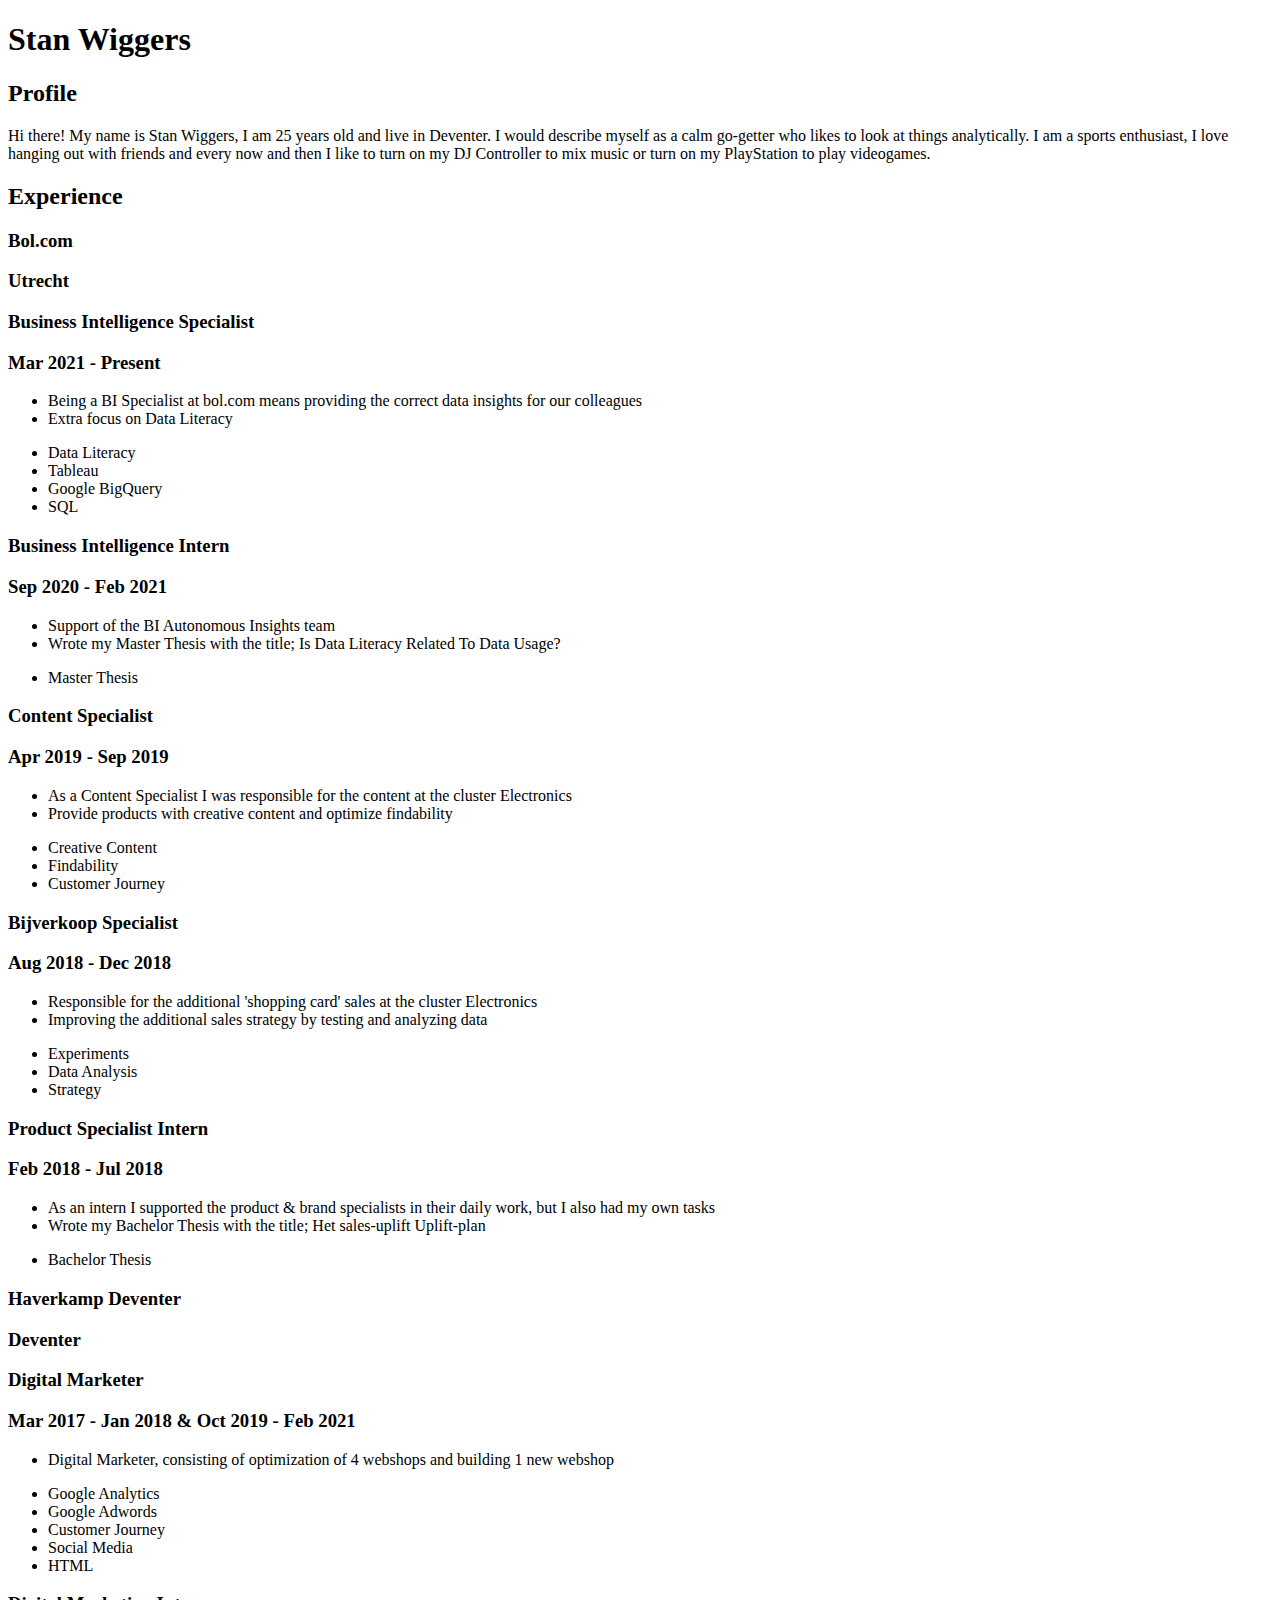
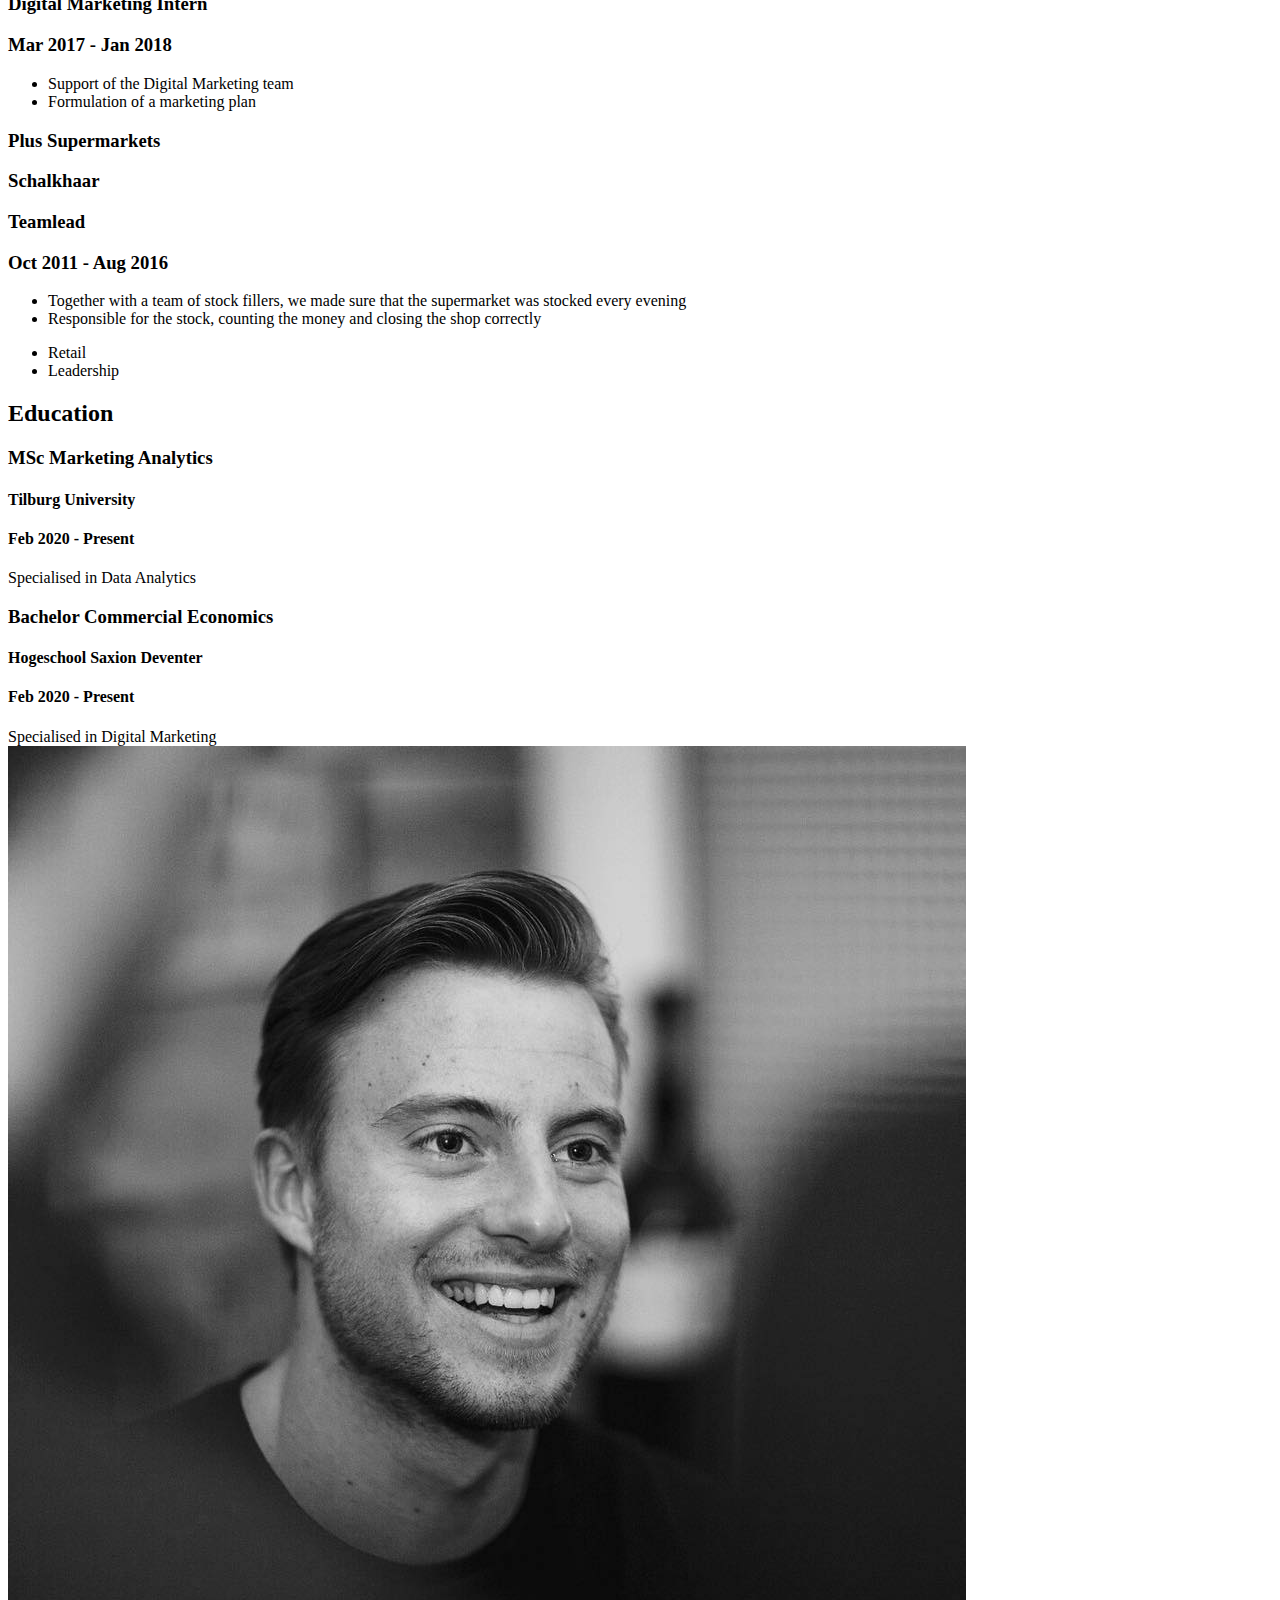
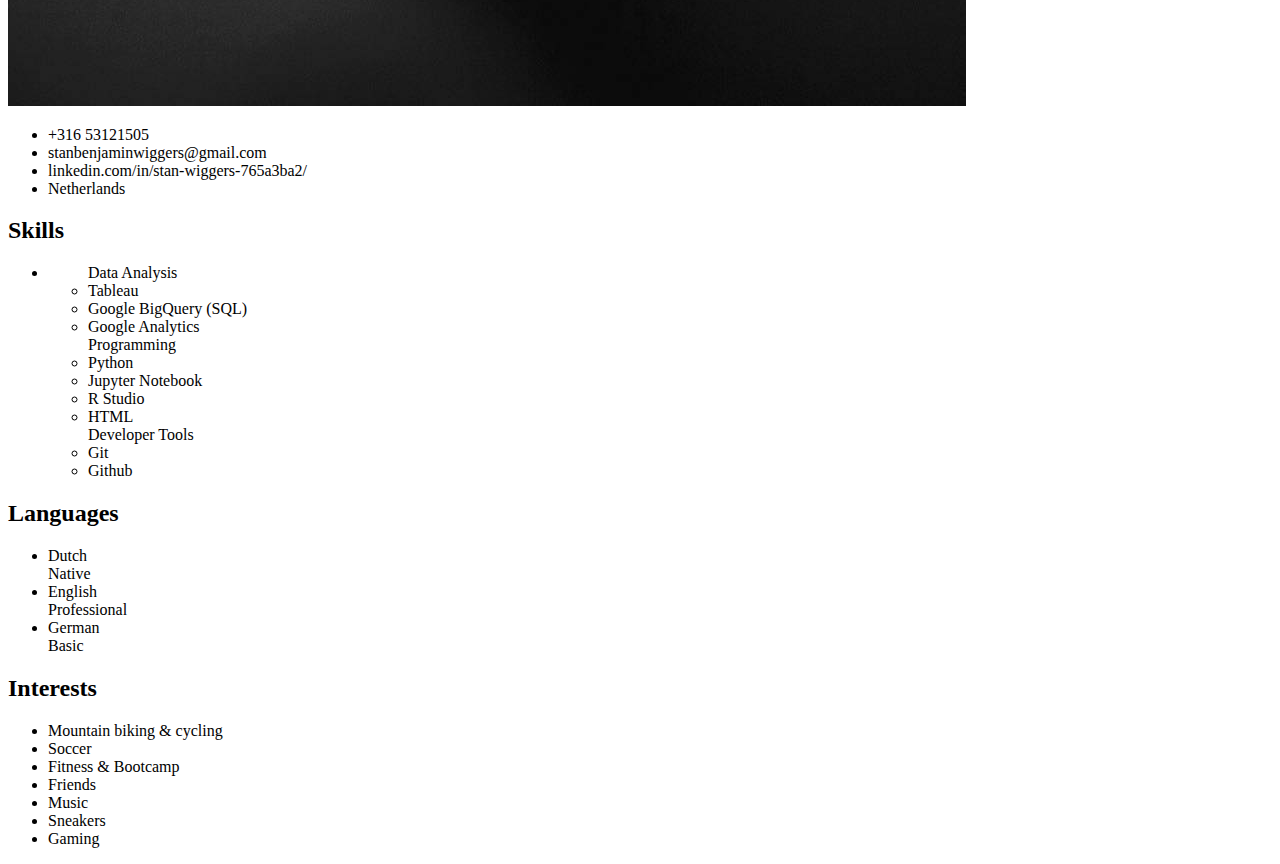
<file: index.html>
<!DOCTYPE html>
<html lang="en">
    <head>
	<meta name="generator" content="Hugo 0.81.0" />
    <meta charset="UTF-8">
    <meta name="viewport" content="width=device-width, initial-scale=1.0">
    <title>resume stan wiggers</title>

    <link rel="stylesheet" href="https://fonts.googleapis.com/css?family=Oswald">
    <link rel="stylesheet" href="https://fonts.googleapis.com/css?family=Roboto">
    <link rel="stylesheet" href="https://pro.fontawesome.com/releases/v5.10.0/css/all.css" integrity="sha384-AYmEC3Yw5cVb3ZcuHtOA93w35dYTsvhLPVnYs9eStHfGJvOvKxVfELGroGkvsg+p" crossorigin="anonymous"/>
    <link href="https://fonts.googleapis.com/icon?family=Material+Icons" rel="stylesheet">

    
    <link rel="stylesheet" href="https://netlifywebsite1.github.io/style.main.min.1ee9fc39b282c662f4e6753e61fedc3d6f199697e55419b82a03ca66f2ba2dab.css" integrity="sha256-Hun8ObKCxmL05nU&#43;Yf7cPW8ZlpflVBm4KgPKZvK6Las=" >
</head>
<body>
    <div class="content">
        <div class="content__left">
            <h1 class="mainHeading">Stan <span>Wiggers</span></h1>

            
<div id="profile" class="section">
    <div class="section__heading">
        <h2 class="section__title">Profile</h2>
    </div>
    <div class="section__content">
        <p>Hi there! My name is Stan Wiggers, I am 25 years old and live in Deventer. I would describe myself as a calm go-getter who likes to look at things analytically. I am a sports enthusiast, I love hanging out with friends and every now and then I like to turn on my DJ Controller to mix music or turn on my PlayStation to play videogames.</p>
    </div>
</div>


            
<div id="experience" class="section">
    <div class="section__heading">
        <h2 class="section__title">Experience</h2>
    </div>
    <div class="section__content">
        <div class="experience">
            
            <div class="experience__item">
                <div class="experience__header">
                    <h3 class="experience__company">
                        Bol.com
                    </h3>
                    <h3 class="experience__place">Utrecht</h3>
                </div>
                
                <div class="experience__job">
                    <div class="experience__subheader">
                        <h3 class="experience__position">
                            Business Intelligence Specialist
                        </h3>
                        <h3 class="experience__date">Mar 2021 - Present</h3>
                    </div>
                    <ul>
                        
                        <li class="experience__bullet">Being a BI Specialist at bol.com means providing the correct data insights for our colleagues</li>
                        
                        <li class="experience__bullet">Extra focus on Data Literacy</li>
                        
                    </ul>
                    <div class="experience__badges">
                        <ul>
                            
                            <li class="experience__badge">Data Literacy</li>
                            
                            <li class="experience__badge">Tableau</li>
                            
                            <li class="experience__badge">Google BigQuery</li>
                            
                            <li class="experience__badge">SQL</li>
                            
                        </ul>
                    </div>
                </div>
                
                <div class="experience__job">
                    <div class="experience__subheader">
                        <h3 class="experience__position">
                            Business Intelligence Intern
                        </h3>
                        <h3 class="experience__date">Sep 2020 - Feb 2021</h3>
                    </div>
                    <ul>
                        
                        <li class="experience__bullet">Support of the BI Autonomous Insights team</li>
                        
                        <li class="experience__bullet">Wrote my Master Thesis with the title; Is Data Literacy Related To Data Usage?</li>
                        
                    </ul>
                    <div class="experience__badges">
                        <ul>
                            
                            <li class="experience__badge">Master Thesis</li>
                            
                        </ul>
                    </div>
                </div>
                
                <div class="experience__job">
                    <div class="experience__subheader">
                        <h3 class="experience__position">
                            Content Specialist
                        </h3>
                        <h3 class="experience__date">Apr 2019 - Sep 2019</h3>
                    </div>
                    <ul>
                        
                        <li class="experience__bullet">As a Content Specialist I was responsible for the content at the cluster Electronics</li>
                        
                        <li class="experience__bullet">Provide products with creative content and optimize findability</li>
                        
                    </ul>
                    <div class="experience__badges">
                        <ul>
                            
                            <li class="experience__badge">Creative Content</li>
                            
                            <li class="experience__badge">Findability</li>
                            
                            <li class="experience__badge">Customer Journey</li>
                            
                        </ul>
                    </div>
                </div>
                
                <div class="experience__job">
                    <div class="experience__subheader">
                        <h3 class="experience__position">
                            Bijverkoop Specialist
                        </h3>
                        <h3 class="experience__date">Aug 2018 - Dec 2018</h3>
                    </div>
                    <ul>
                        
                        <li class="experience__bullet">Responsible for the additional &#39;shopping card&#39; sales at the cluster Electronics</li>
                        
                        <li class="experience__bullet">Improving the additional sales strategy by testing and analyzing data</li>
                        
                    </ul>
                    <div class="experience__badges">
                        <ul>
                            
                            <li class="experience__badge">Experiments</li>
                            
                            <li class="experience__badge">Data Analysis</li>
                            
                            <li class="experience__badge">Strategy</li>
                            
                        </ul>
                    </div>
                </div>
                
                <div class="experience__job">
                    <div class="experience__subheader">
                        <h3 class="experience__position">
                            Product Specialist Intern
                        </h3>
                        <h3 class="experience__date">Feb 2018 - Jul 2018</h3>
                    </div>
                    <ul>
                        
                        <li class="experience__bullet">As an intern I supported the product &amp; brand specialists in their daily work, but I also had my own tasks</li>
                        
                        <li class="experience__bullet">Wrote my Bachelor Thesis with the title; Het sales-uplift Uplift-plan</li>
                        
                    </ul>
                    <div class="experience__badges">
                        <ul>
                            
                            <li class="experience__badge">Bachelor Thesis</li>
                            
                        </ul>
                    </div>
                </div>
                
            </div>
            
            <div class="experience__item">
                <div class="experience__header">
                    <h3 class="experience__company">
                        Haverkamp Deventer
                    </h3>
                    <h3 class="experience__place">Deventer</h3>
                </div>
                
                <div class="experience__job">
                    <div class="experience__subheader">
                        <h3 class="experience__position">
                            Digital Marketer
                        </h3>
                        <h3 class="experience__date">Mar 2017 - Jan 2018 & Oct 2019 - Feb 2021</h3>
                    </div>
                    <ul>
                        
                        <li class="experience__bullet">Digital Marketer, consisting of optimization of 4 webshops and building 1 new webshop</li>
                        
                    </ul>
                    <div class="experience__badges">
                        <ul>
                            
                            <li class="experience__badge">Google Analytics</li>
                            
                            <li class="experience__badge">Google Adwords</li>
                            
                            <li class="experience__badge">Customer Journey</li>
                            
                            <li class="experience__badge">Social Media</li>
                            
                            <li class="experience__badge">HTML</li>
                            
                        </ul>
                    </div>
                </div>
                
                <div class="experience__job">
                    <div class="experience__subheader">
                        <h3 class="experience__position">
                            Digital Marketing Intern
                        </h3>
                        <h3 class="experience__date">Mar 2017 - Jan 2018</h3>
                    </div>
                    <ul>
                        
                        <li class="experience__bullet">Support of the Digital Marketing team</li>
                        
                        <li class="experience__bullet">Formulation of a marketing plan</li>
                        
                    </ul>
                    <div class="experience__badges">
                        <ul>
                            
                        </ul>
                    </div>
                </div>
                
            </div>
            
            <div class="experience__item">
                <div class="experience__header">
                    <h3 class="experience__company">
                        Plus Supermarkets
                    </h3>
                    <h3 class="experience__place">Schalkhaar</h3>
                </div>
                
                <div class="experience__job">
                    <div class="experience__subheader">
                        <h3 class="experience__position">
                            Teamlead
                        </h3>
                        <h3 class="experience__date">Oct 2011 - Aug 2016</h3>
                    </div>
                    <ul>
                        
                        <li class="experience__bullet">Together with a team of stock fillers, we made sure that the supermarket was stocked every evening</li>
                        
                        <li class="experience__bullet">Responsible for the stock, counting the money and closing the shop correctly</li>
                        
                    </ul>
                    <div class="experience__badges">
                        <ul>
                            
                            <li class="experience__badge">Retail</li>
                            
                            <li class="experience__badge">Leadership</li>
                            
                        </ul>
                    </div>
                </div>
                
            </div>
            
        </div>
    </div>
</div>


            
<div id="education" class="section">
    <div class="section__heading">
        <h2 class="section__title">
            Education
        </h2>
    </div>
    <div class="section__content">
        
            <div class="education__item">
                <h3 class="education__title">MSc Marketing Analytics</h3>
                <h4 class="education__place">Tilburg University</h4>
                <h4 class="education__date">Feb 2020 - Present</h4>
                <div class="education__description">Specialised in Data Analytics</div>
            </div>
        
            <div class="education__item">
                <h3 class="education__title">Bachelor Commercial Economics</h3>
                <h4 class="education__place">Hogeschool Saxion Deventer</h4>
                <h4 class="education__date">Feb 2020 - Present</h4>
                <div class="education__description">Specialised in Digital Marketing</div>
            </div>
        
    </div>
</div>



        </div>
        <div class="content__right">

            
    <div class="sideSection avatar">
        <div class="avatar__container">
            <img class="avatar__img" src="img/avatar2.jpg" alt="photo of me">
        </div>
    </div>

            
<div class="sideSection contact">
    <ul>
        
        <li class="contact__item">
            <i class="fas fa-phone"></i><span>+316 53121505</span>
        </li>
        
        <li class="contact__item">
            <i class="fas fa-envelope"></i><span>stanbenjaminwiggers@gmail.com</span>
        </li>
        
        <li class="contact__item">
            <i class="fas fa-globe"></i><span>linkedin.com/in/stan-wiggers-765a3ba2/</span>
        </li>
        
        <li class="contact__item">
            <i class="fas fa-map-marker-alt"></i><span>Netherlands</span>
        </li>
        
    </ul>
</div>


            
<div class="sideSection">
    <div class="sideSection__heading">
        <h2 class="sideSection__title">Skills</h2>
    </div>
    <div class="sideSection__content">
        <ul class="skills">
            <li>
                
                <ul class="skills__group">
                    <span>Data Analysis</span>
                    
                    <li>Tableau</li>
                    
                    <li>Google BigQuery (SQL)</li>
                    
                    <li>Google Analytics</li>
                    
                </ul>
                
                <ul class="skills__group">
                    <span>Programming</span>
                    
                    <li>Python</li>
                    
                    <li>Jupyter Notebook</li>
                    
                    <li>R Studio</li>
                    
                    <li>HTML</li>
                    
                </ul>
                
                <ul class="skills__group">
                    <span>Developer Tools</span>
                    
                    <li>Git</li>
                    
                    <li>Github</li>
                    
                </ul>
                
            </li>
        </ul>
    </div>
</div>


            
<div class="sideSection">
    <div class="sideSection__heading">
        <h2 class="sideSection__title">Languages</h2>
    </div>
    <div class="sideSection__content">
        <ul class="language">
            
            <li class="language__item">
                <div class="language__name">Dutch</div>
                <div class="language__level">Native</div>
            </li>
            
            <li class="language__item">
                <div class="language__name">English</div>
                <div class="language__level">Professional</div>
            </li>
            
            <li class="language__item">
                <div class="language__name">German</div>
                <div class="language__level">Basic</div>
            </li>
            
        </ul>
    </div>
</div>


            

            
<div class="sideSection">
    <div class="sideSection__heading">
        <h2 class="sideSection__title">Interests</h2>
    </div>
    <div class="sideSection__content">
        <ul class="interests">
            
            <li class="interests__item">Mountain biking & cycling</li>
            
            <li class="interests__item">Soccer</li>
            
            <li class="interests__item">Fitness & Bootcamp</li>
            
            <li class="interests__item">Friends</li>
            
            <li class="interests__item">Music</li>
            
            <li class="interests__item">Sneakers</li>
            
            <li class="interests__item">Gaming</li>
            
        </ul>
    </div>
</div>


        </div>
    </div>
</body>
</html>
</file>
